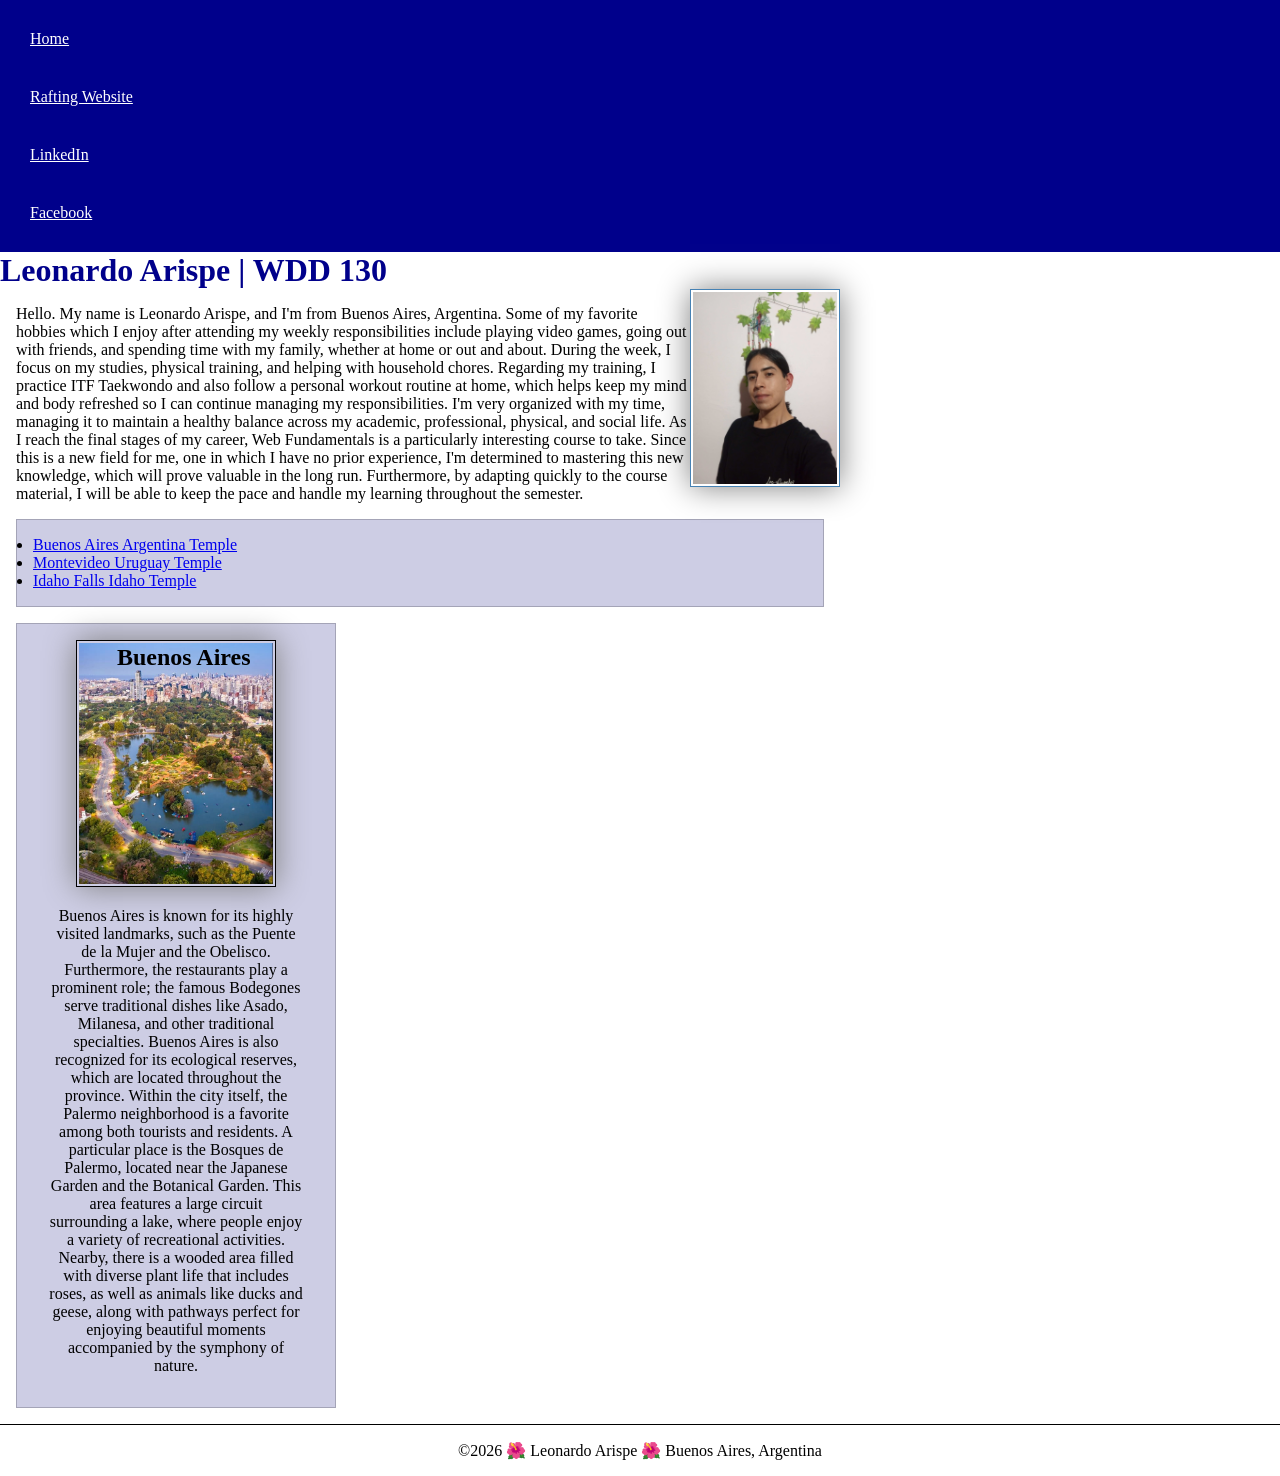
<file: index.html>
<!DOCTYPE html>
<html lang="en">

<head>
    <meta charset="UTF-8">
    <meta name="viewport" content="width=device-width, initial-scale=1.0">
    <title>Leonardo Arispe | WDD 130</title>
    <meta name="description" content="Leonardo Arispe's BYU-Idaho WDD 130 course Home Page Enhancement">
    <meta name="author" content="Leonardo Arispe">
    <link rel="stylesheet" href="styles/styles.css">
</head>

<body>
    <header>
        <nav>
            <a href="#">Home</a>
            <a href="wwr/">Rafting Website</a>
            <a href="https://www.linkedin.com/in/leonardo-ruben-arispe-a554a61b8/" target="_blank">LinkedIn</a>
            <a href="https://www.facebook.com/?locale=es_LA" target="_blank">Facebook</a>
        </nav>
    </header>
    <main>
        <h1>Leonardo Arispe | WDD 130</h1>
        <img src="images/profile.jpg" alt="Hello my name is Leonardo Arispe" width="200">
        <p>Hello. My name is Leonardo Arispe, and I'm from Buenos Aires, Argentina. Some of my favorite hobbies which I enjoy after attending my weekly responsibilities include playing video games, going out with friends, and spending time with my family, whether at home or out and about. During the week, I focus on my studies, physical training, and helping with household chores. Regarding my training, I practice ITF Taekwondo and also follow a personal workout routine at home, which helps keep my mind and body refreshed so I can continue managing my responsibilities. I'm very organized with my time, managing it to maintain a healthy balance across my academic, professional, physical, and social life. As I reach the final stages of my career, Web Fundamentals is a particularly interesting course to take. Since this is a new field for me, one in which I have no prior experience, I'm determined to mastering this new knowledge, which will prove valuable in the long run. Furthermore, by adapting quickly to the course material, I will be able to keep the pace and handle my learning throughout the semester.</p>
        <ul class="box">
            <li><a href="https://www.churchofjesuschrist.org/temples/details/buenos-aires-argentina-temple?lang=eng" target="_blank" rel="noopener">Buenos Aires Argentina Temple</a></li>
            <li><a href="https://www.churchofjesuschrist.org/temples/details/montevideo-uruguay-temple?lang=eng" target="_blank" rel="noopener">Montevideo Uruguay Temple</a></li>
            <li><a href="https://www.churchofjesuschrist.org/temples/details/idaho-falls-idaho-temple?lang=eng" target="_blank" rel="noopener">Idaho Falls Idaho Temple</a></li>
        </ul>
    </main>
    <aside class="box">
        <h2>Buenos Aires</h2>
        <img src="images/palermo-city.jpg" alt="Bosques de Palermo, Buenos Aires">
        <p>Buenos Aires is known for its highly visited landmarks, such as the Puente de la Mujer and the Obelisco. Furthermore, the restaurants play a prominent role; the famous Bodegones serve traditional dishes like Asado, Milanesa, and other traditional specialties. Buenos Aires is also recognized for its ecological reserves, which are located throughout the province. Within the city itself, the Palermo neighborhood is a favorite among both tourists and residents. A particular place is the Bosques de Palermo, located near the Japanese Garden and the Botanical Garden. This area features a large circuit surrounding a lake, where people enjoy a variety of recreational activities. Nearby, there is a wooded area filled with diverse plant life that includes roses, as well as animals like ducks and geese, along with pathways perfect for enjoying beautiful moments accompanied by the symphony of nature.</p>
    </aside>
    <footer>
        <p>©2026 🌺 Leonardo Arispe 🌺 Buenos Aires, Argentina</p>
    </footer>
</body>

</html>
</file>
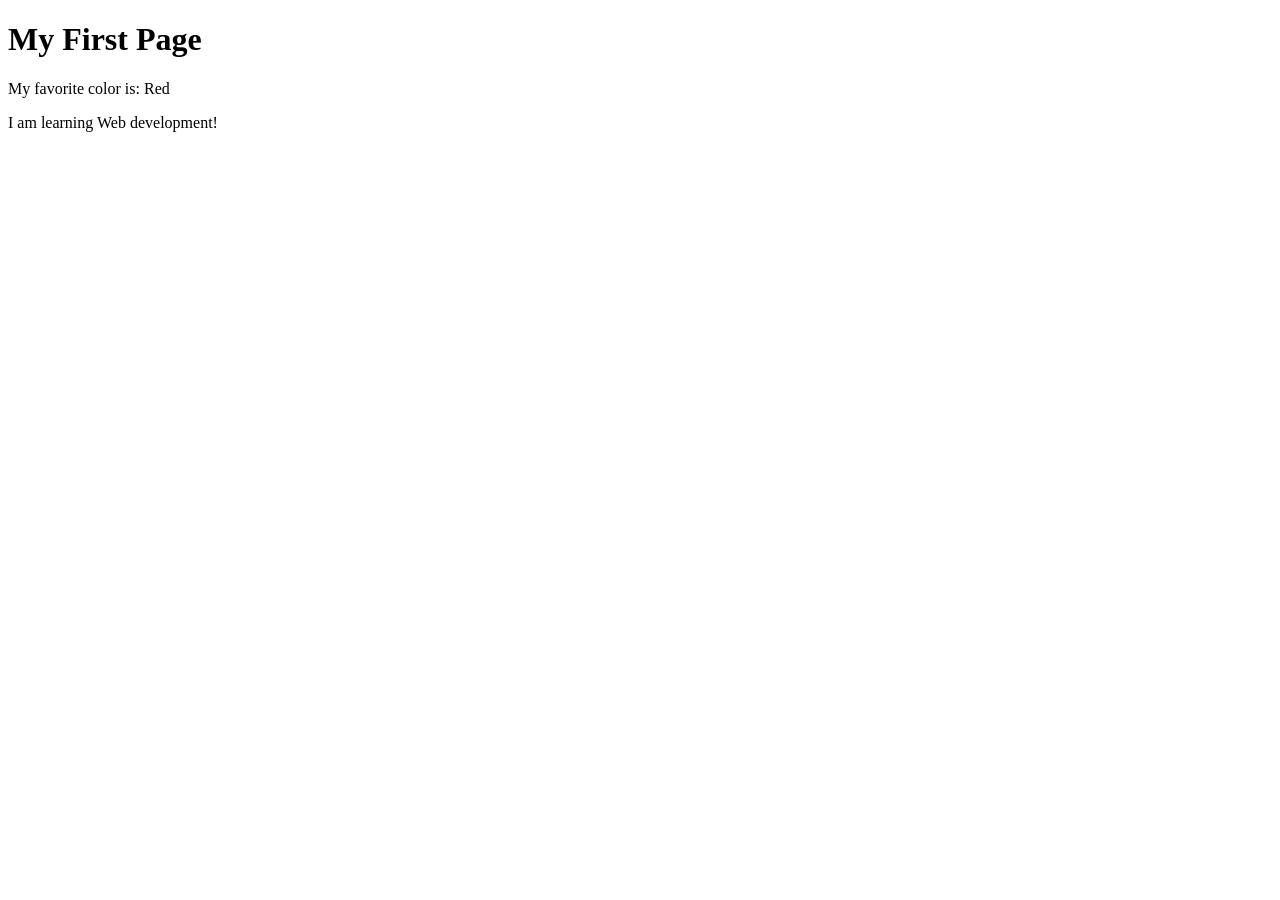
<file: week01/first-page.html>
<!DOCTYPE html>
<html lang="en">

<head>
    <meta charset="UTF-8">
    <meta name="viewport" content="width=device-width, initial-scale=1.0">
    <title>My First Page</title>
</head>

<body>
    <h1>My First Page</h1>
    <p>My favorite color is: Red </p>
    <p>I am learning Web development! </p>
</body>

</html>
</file>
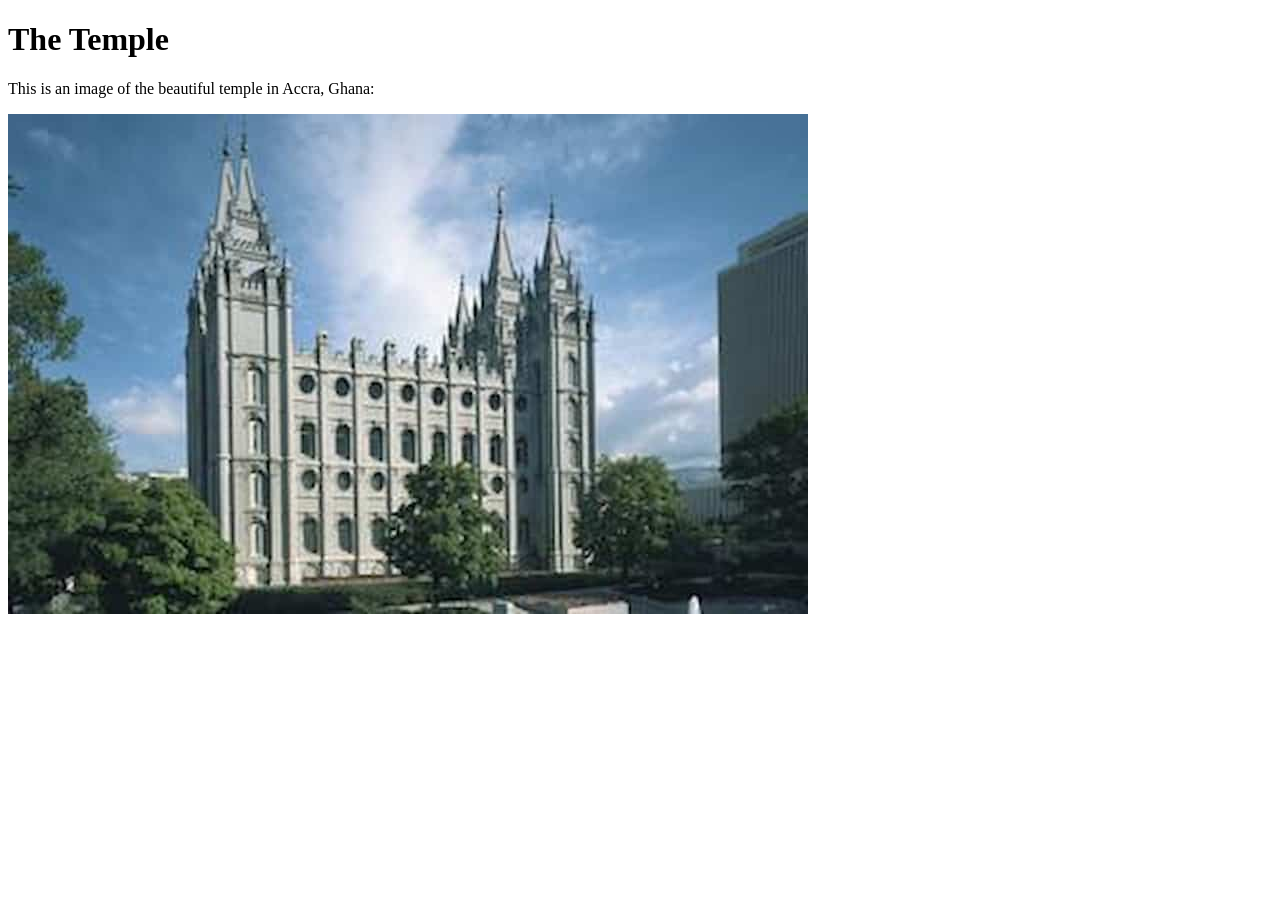
<file: week01/images-solution.html>
<!DOCTYPE html>
<html lang="en">

<head>
    <meta charset="UTF-8">
    <meta name="viewport" content="width=device-width, initial-scale=1.0">
    <title>Temple Image</title>
</head>

<body>
    <h1>The Temple</h1>
    <p>This is an image of the beautiful temple in Accra, Ghana:</p>
    <img src="images/temple-small.jpg" alt="The Accra Ghana Temple">

</body>

</html>
</file>
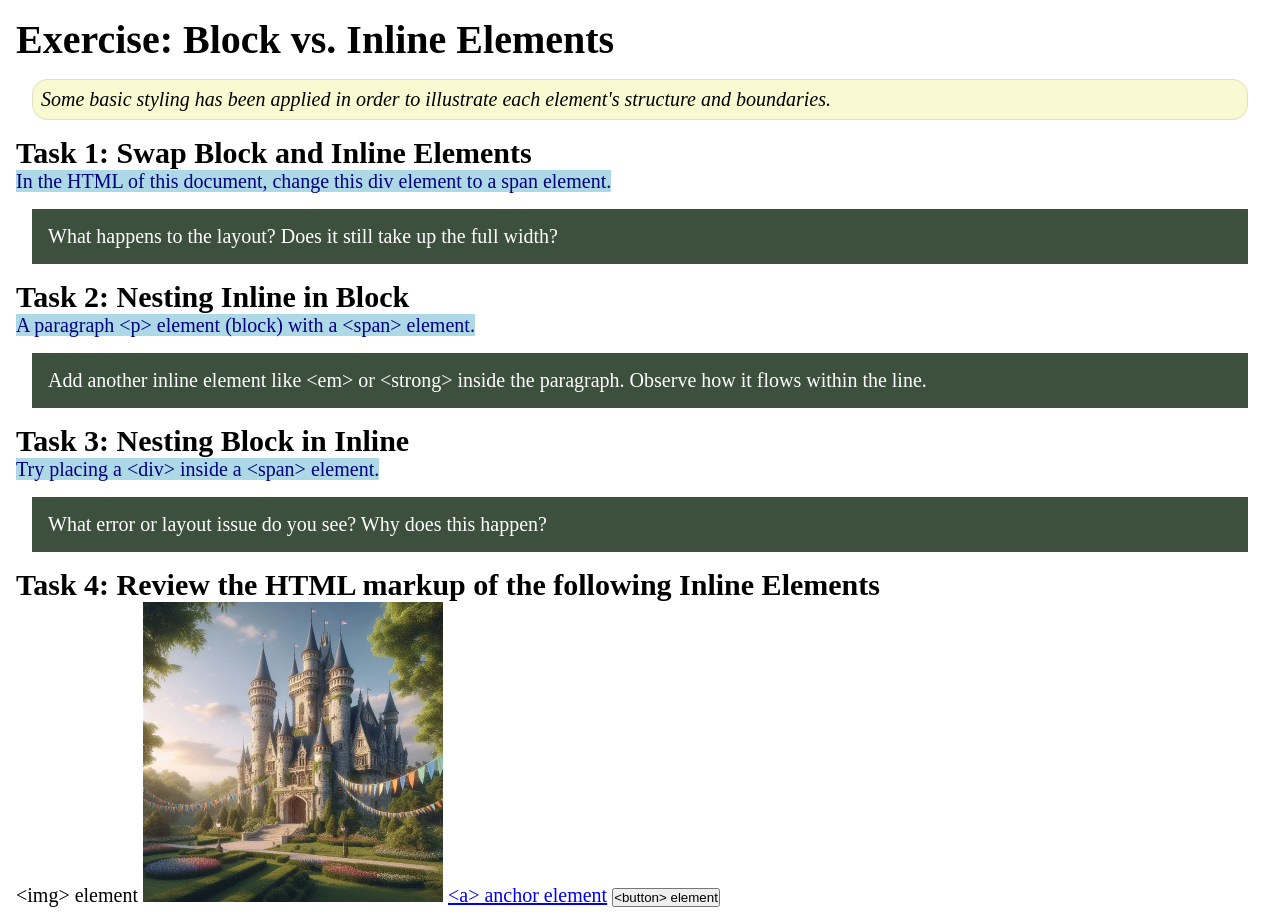
<file: week02/block-vs-inline.html>
<!DOCTYPE html>
<html lang="en">

<head>
    <meta charset="UTF-8">
    <meta name="viewport" content="width=device-width, initial-scale=1.0">
    <title>Exercise: Block vs. Inline Elements</title>
    <link rel="stylesheet" href="styles/block-vs-inline.css">
</head>

<body>
    <main>
        <h1>Exercise: Block vs. Inline Elements</h1>
        <p class="note">Some basic styling has been applied in order to illustrate each element's structure and boundaries.</p>

        <h2>Task 1: Swap Block and Inline Elements</h2>
        <span>In the HTML of this document, change this div element to a span element.</span>

        <p class="question">What happens to the layout? Does it still take up the full width?</p>

        <h2>Task 2: Nesting Inline in Block</h2>
        <span>A paragraph &lt;p&gt; element (block) with a <span>&lt;span&gt; element</span>.</span>
        <p class="question">Add another inline element like &lt;em&gt; or &lt;strong&gt; inside the paragraph. Observe how it flows within the line.</p>

        <h2>Task 3: Nesting Block in Inline</h2>
        <span>Try placing a &lt;div&gt; inside a &lt;span&gt; element.</span>
        <p class="question">What error or layout issue do you see? Why does this happen?</p>

        <h2>Task 4: Review the HTML markup of the following Inline Elements</h2>
        &lt;img&gt; element
        <img src="images/castle.webp" alt="placeholder image (images are inline)" width="300" height="300">
        <a href="https://churchofjesuschrist.org">&lt;a&gt; anchor element</a>
        <button type="button">&lt;button&gt; element</button>
    </main>
</body>

</html>
</file>
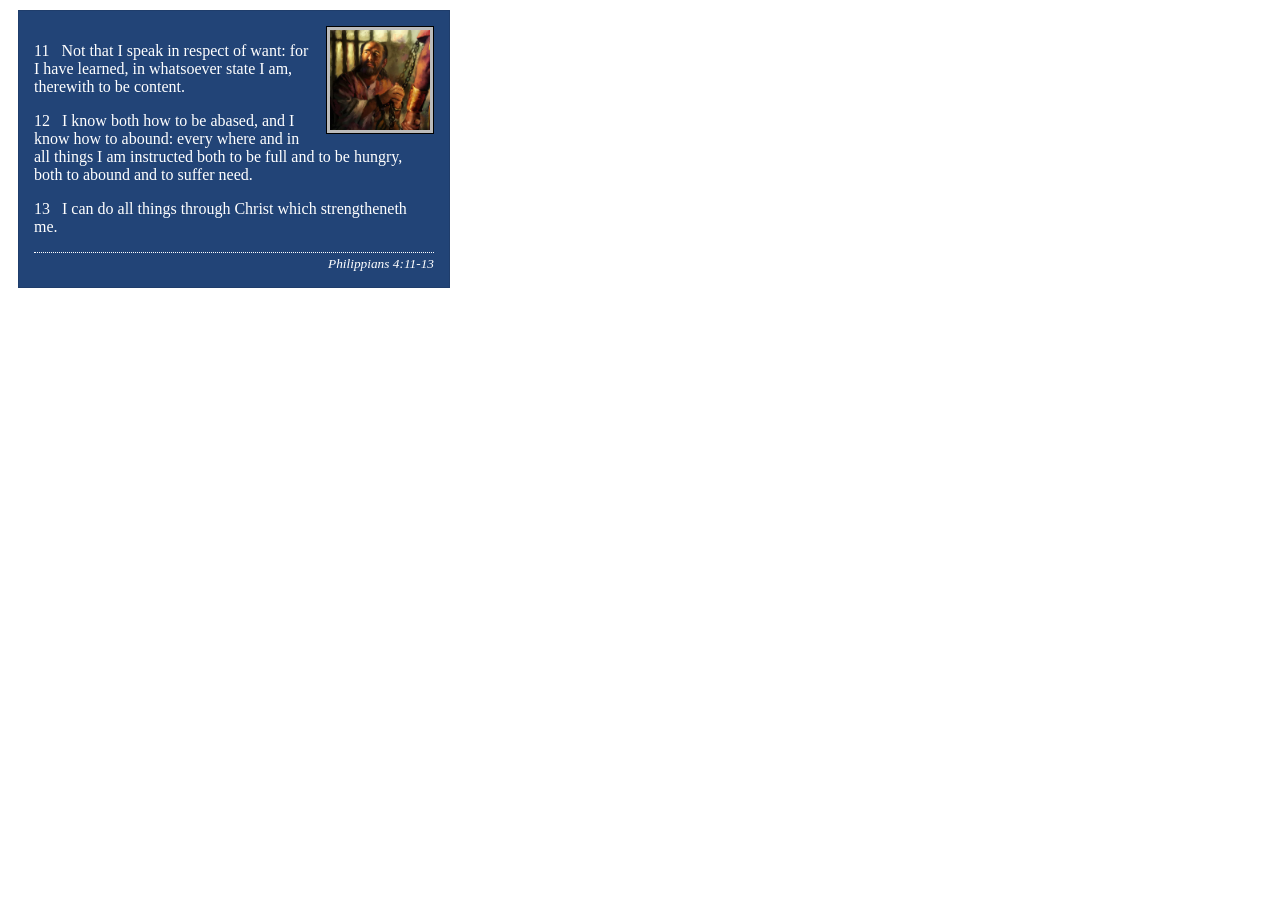
<file: week02/box-model-solution.html>
<!DOCTYPE html>
<html lang="en">

<head>
    <meta charset="UTF-8">
    <meta name="viewport" content="width=device-width, initial-scale=1.0">
    <title>Box Model Activity</title>
    <link rel="stylesheet" href="styles/box-model-solution.css">
</head>

<body>
    <main>
        <div class="callout">
            <img src="images/apostle-paul-imprisoned.webp" alt="Paul the Apostle - Imprisoned in Rome" width="200" height="200">
            <blockquote>
                <p>11 &nbsp; Not that I speak in respect of want: for I have learned, in whatsoever state I am, therewith to be content.</p>
                <p>12 &nbsp; I know both how to be abased, and I know how to abound: every where and in all things I am instructed both to be full and to be hungry, both to abound and to suffer need.</p>
                <p>13 &nbsp; I can do all things through Christ which strengtheneth me.</p>
            </blockquote>
            <cite>Philippians 4:11-13</cite>
        </div>
    </main>
</body>

</html>
</file>
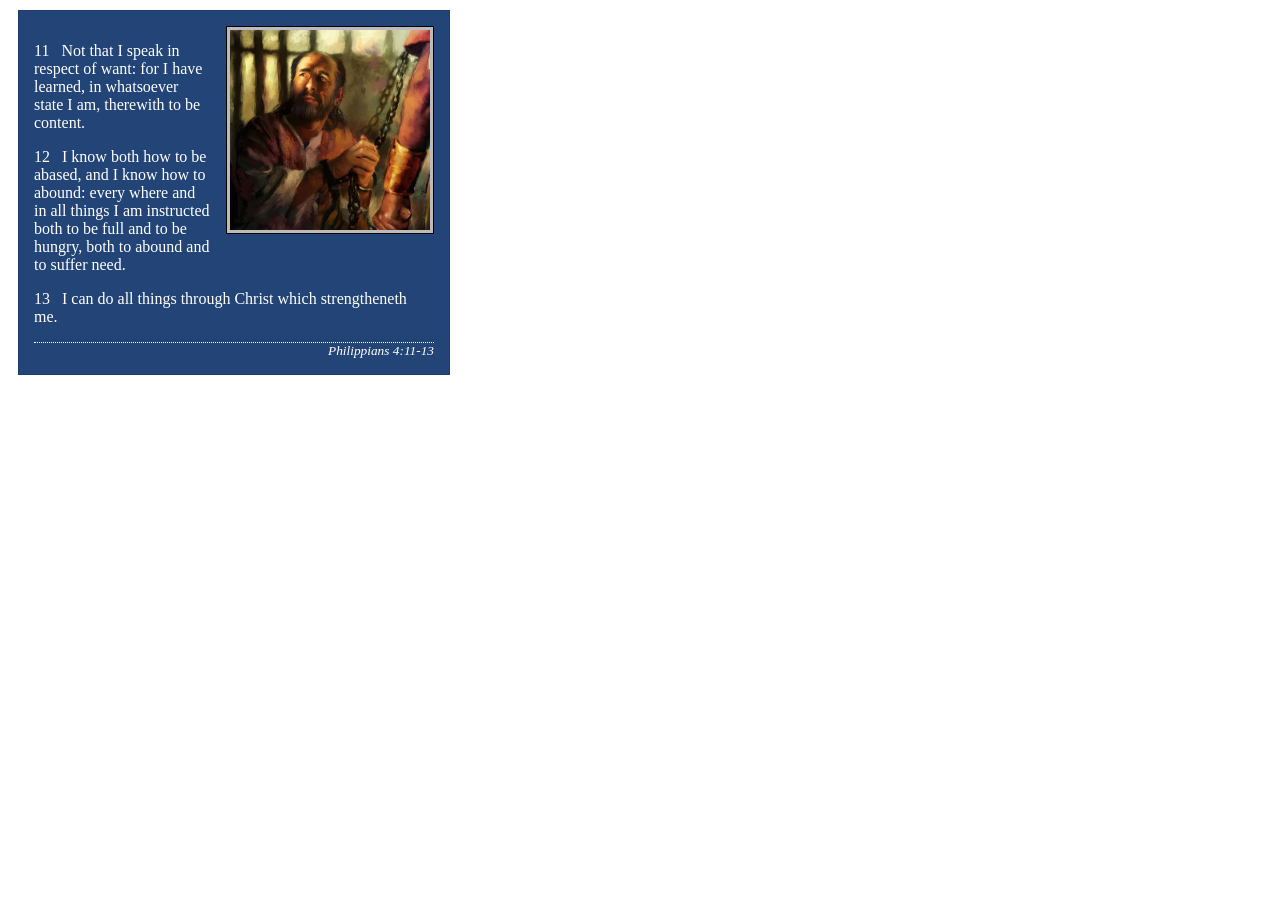
<file: week02/box-model.html>
<!DOCTYPE html>
<html lang="en">

<head>
    <meta charset="UTF-8">
    <meta name="viewport" content="width=device-width, initial-scale=1.0">
    <title>Box Model Activity</title>
    <link rel="stylesheet" href="styles/box-model.css">
</head>

<body>
    <main>
        <div class="callout">
            <img src="images/apostle-paul-imprisoned.webp" alt="Paul the Apostle - Imprisoned in Rome" width="200" height="200">
            <blockquote>
                <p>11 &nbsp; Not that I speak in respect of want: for I have learned, in whatsoever state I am, therewith to be content.</p>
                <p>12 &nbsp; I know both how to be abased, and I know how to abound: every where and in all things I am instructed both to be full and to be hungry, both to abound and to suffer need.</p>
                <p>13 &nbsp; I can do all things through Christ which strengtheneth me.</p>
            </blockquote>
            <cite>Philippians 4:11-13</cite>
        </div>
    </main>
</body>

</html>
</file>
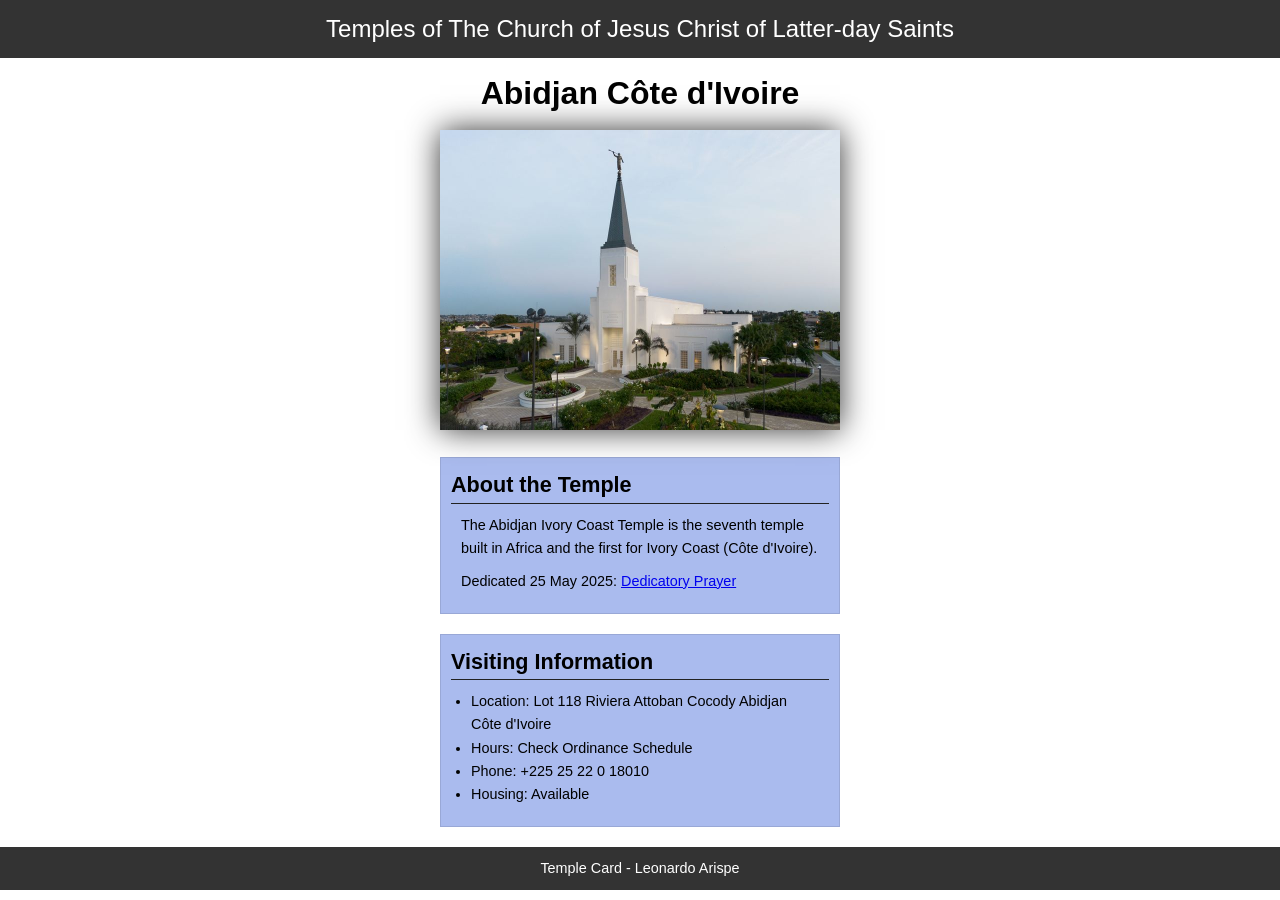
<file: week02/temple.html>
<!DOCTYPE html>
<html lang="en">

<head>
    <meta charset="UTF-8">
    <meta name="viewport" content="width=device-width, initial-scale=1.0">
    <title>Temple Card - Abidjan Côte d'Ivoire</title>
    <link rel="stylesheet" href="styles/temple.css">
</head>

<body>
    <header>
        <p>Temples of The Church of Jesus Christ of Latter-day Saints</p>
    </header>
    <main>
        <h1>Abidjan Côte d'Ivoire</h1>
        <picture>
            <img src="images/abidjan-ivory-coast.jpeg" alt="Abidjan Côte d'Ivoire Temple">
        </picture>
        <section>
            <h2>About the Temple</h2>
            <p>The Abidjan Ivory Coast Temple is the seventh temple built in Africa and the first for Ivory Coast (Côte d'Ivoire).</p>
            <p>Dedicated 25 May 2025: <a href="https://www.churchofjesuschrist.org/temples/dedicatory-prayer/abidjan-ivory-coast-temple/2025-05-25?lang=eng" target="_blank" rel="noopener noreferrer">Dedicatory Prayer</a></p>
        </section>
        <section>
            <h2>Visiting Information</h2>
            <ul>
                <li>Location: Lot 118 Riviera Attoban Cocody Abidjan Côte d'Ivoire</li>
                <li>Hours: Check Ordinance Schedule</li>
                <li>Phone: +225 25 22 0 18010</li>
                <li>Housing: Available</li>
            </ul>
        </section>
    </main>
    <footer>
        <p>Temple Card - Leonardo Arispe</p>
    </footer>
</body>

</html>
</file>
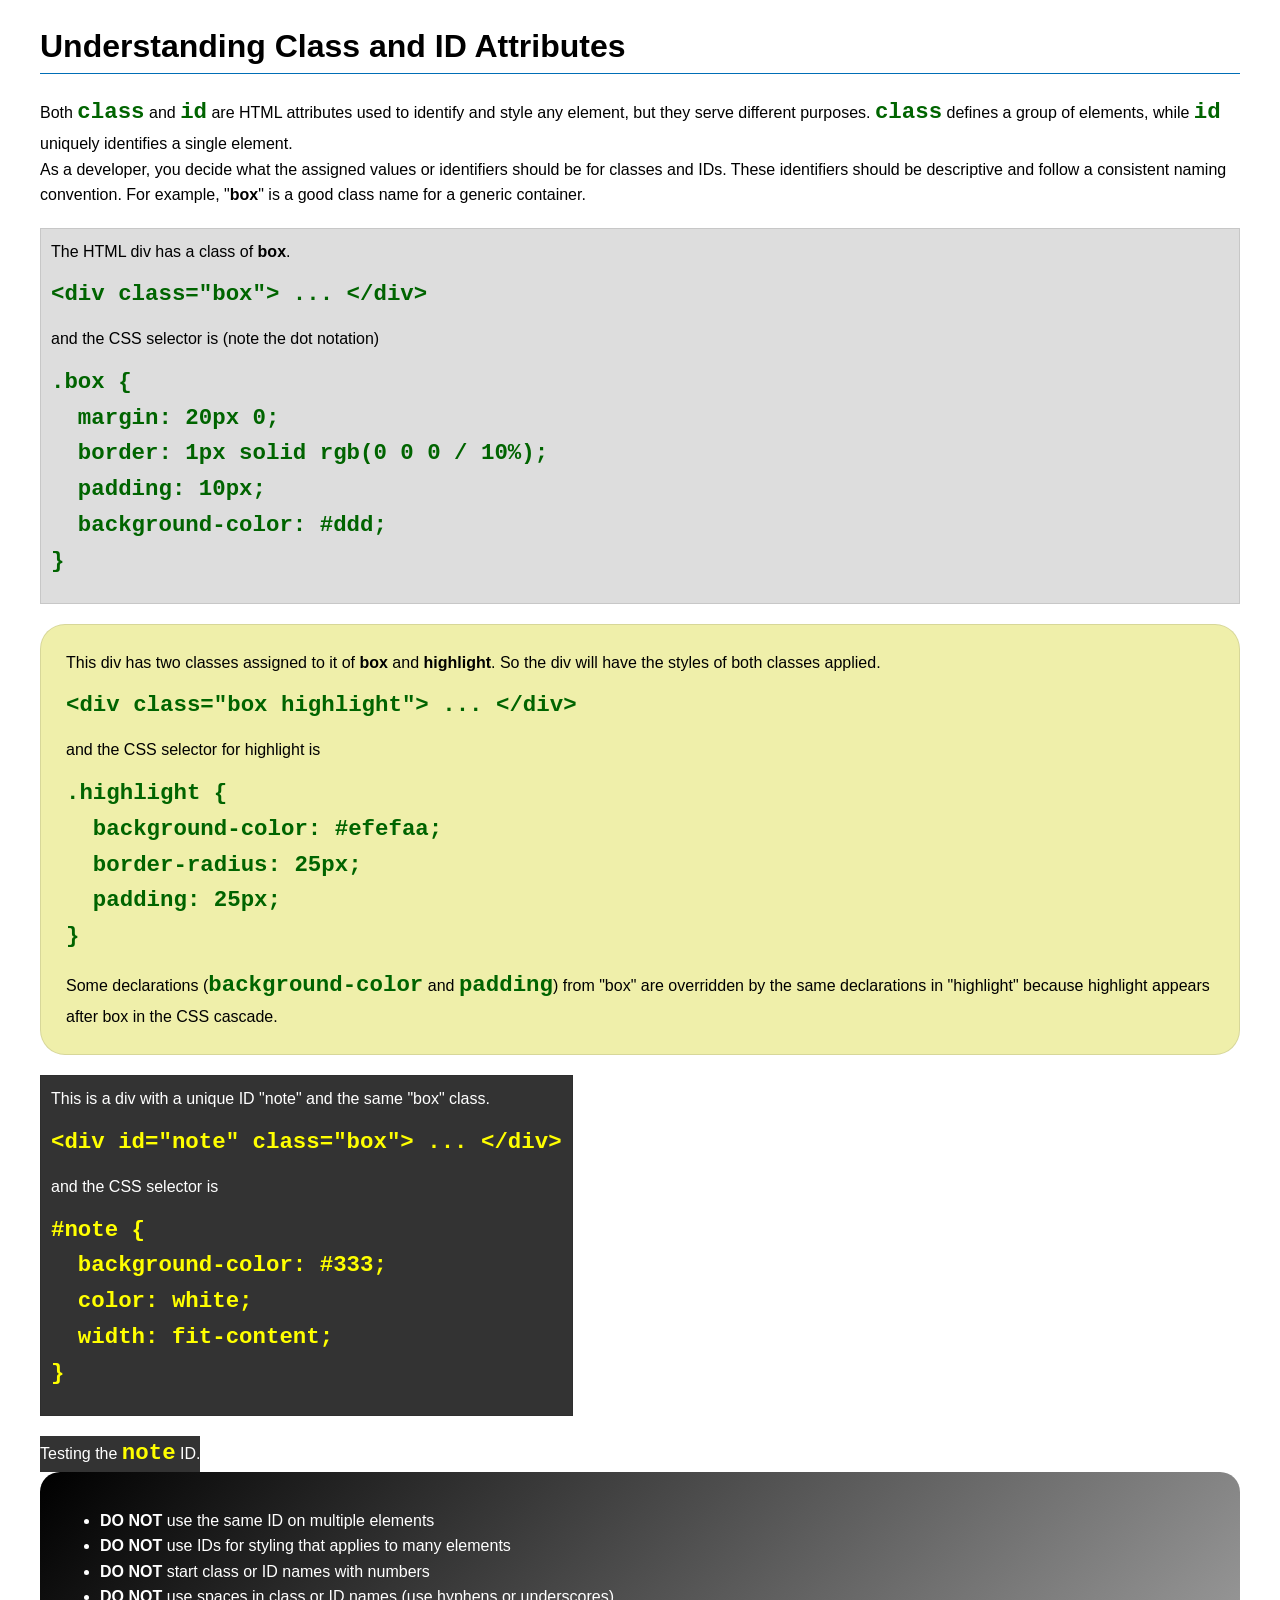
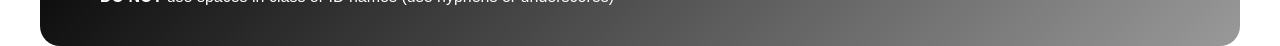
<file: week03/class-and-id.html>
<!DOCTYPE html>
<html lang="en">

<head>
    <meta charset="UTF-8">
    <meta name="viewport" content="width=device-width, initial-scale=1.0">
    <title>Class vs ID Attributes</title>
    <link rel="stylesheet" href="styles/class-and-id.css">
</head>

<body>
    <h1>Understanding Class and ID Attributes</h1>
    <p>Both <code>class</code> and <code>id</code> are HTML attributes used to identify and style any element, but they serve different purposes. <code>class</code> defines a group of elements, while <code>id</code> uniquely identifies a single element.</p>
    <p>As a developer, you decide what the assigned values or identifiers should be for classes and IDs. These identifiers should be descriptive and follow a consistent naming convention. For example, "<strong>box</strong>" is a good class name for a generic container.</p>
    <div class="box">
        <p>The HTML div has a class of <strong>box</strong>.</p>
        <pre><code class="html">&lt;div class="box"&gt; ... &lt;/div&gt;</code></pre>
        and the CSS selector is (note the dot notation)
        <pre><code class="css">.box {
  margin: 20px 0;
  border: 1px solid rgb(0 0 0 / 10%);
  padding: 10px;
  background-color: #ddd; 
}</code></pre>
    </div>

    <div class="box highlight">
        <p>This div has two classes assigned to it of <strong>box</strong> and <strong>highlight</strong>. So the div will have the styles of both classes applied.</p>
        <pre><code class="html">&lt;div class="box highlight"&gt; ... &lt;/div&gt;</code></pre>
        and the CSS selector for highlight is
        <pre><code class="css">.highlight {
  background-color: #efefaa;
  border-radius: 25px;
  padding: 25px;
}</code></pre>
        <p>Some declarations (<code>background-color</code> and <code>padding</code>) from "box" are overridden by the same declarations in "highlight" because highlight appears after box in the CSS cascade.</p>
    </div>

    <div id="note" class="box">
        <p>This is a div with a unique ID "note" and the same "box" class.</p>
        <pre><code class="html">&lt;div id="note" class="box"&gt; ... &lt;/div&gt;</code></pre>
        and the CSS selector is
        <pre><code class="css">#note {
  background-color: #333;
  color: white;
  width: fit-content;
}</code></pre>
    </div>

    <div id="note">
        <p>Testing the <code>note</code> ID.</p>
    </div>

    <section id="best-practice">
        <ul>
            <li><strong>DO NOT</strong> use the same ID on multiple elements</li>
            <li><strong>DO NOT</strong> use IDs for styling that applies to many elements</li>
            <li><strong>DO NOT</strong> start class or ID names with numbers</li>
            <li><strong>DO NOT</strong> use spaces in class or ID names (use hyphens or underscores)</li>
        </ul>
    </section>

</body>

</html>
</file>
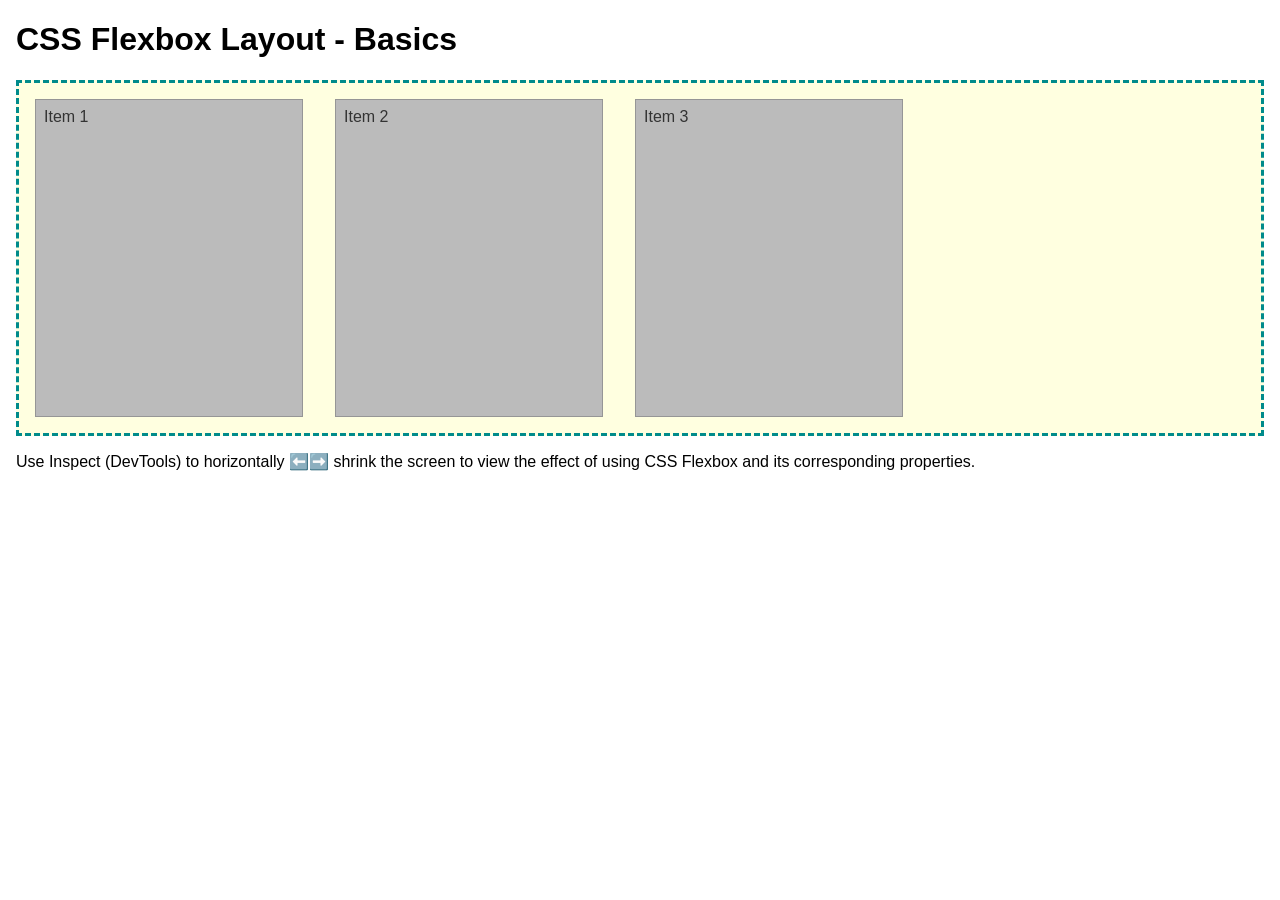
<file: week04/flexbox-layout.html>
<!DOCTYPE html>
<html lang="en">

<head>
    <meta charset="UTF-8">
    <meta name="viewport" content="width=device-width, initial-scale=1.0">
    <title>CSS Flexbox Layout - Basics</title>
    <link rel="stylesheet" href="styles/flexbox.css">
</head>

<body>
    <main>
        <h1>CSS Flexbox Layout - Basics</h1>
        <div class="flex-container">
            <div class="flex-item item1">Item 1</div>
            <div class="flex-item item2">Item 2</div>
            <div class="flex-item item3">Item 3</div>
        </div>
        <p>Use Inspect (DevTools) to horizontally ⬅️➡️ shrink the screen to view the effect of using CSS Flexbox and its corresponding properties.</p>
    </main>
</body>

</html>
</file>
<file: styles/styles.css>
* {
    margin: 0;
    padding: 0;
    box-sizing: border-box;
}

nav {
    background-color: darkblue;
    padding: 10px;
}

nav a {
    color: white;
    display: block;
    padding: 20px;
}

h1 {
    color: darkblue;
}

h2 {
    position: absolute;
    top: 20px;
    left: 100px;
}

img {
    width: 150px;
    height: auto;
    border: 1px solid black;
    padding: 2px;
    box-shadow: 0 0 30px gray;
}

p {
    padding: 0;
    margin: 1rem;
}

main {
    max-width: 840px;
}

aside {
    width: 20rem;
    text-align: center;
    position: relative;
}

aside img {
    width: 200px;
    height: auto;
}

main img {
    width: 150px;
    height: auto;
    border: 1px solid steelblue;
    padding: 2px;
    box-shadow: 0 0 30px gray;
    float: right;
}

footer {
    margin-top: 15px;
    border-top: 1px solid #000;
    text-align: center;
}

/* Class Selectors */

.box {
    margin: 1rem;
    border: 1px solid rgb(0 0 0 / 20%);
    padding: 1rem;
    background-color: rgb(205, 205, 228);
    color: #000;
}
</file>
<file: week02/styles/block-vs-inline.css>
* {
    margin: 0;
    padding: 0;
}

body {
    font-size: 20px;
    margin: 1rem;
}

p,
div {
    background-color: beige;
    margin: 1rem;
    padding: 1rem;
}

span {
    color: navy;
    background-color: lightblue;
}

code {
    margin: 0;
    padding: 0;
    color: green;
    font-size: 1.2rem;
}

.note {
    font-style: italic;
    background-color: lightgoldenrodyellow;
    border-radius: 1rem;
    border: 1px solid rgb(0 0 0 / 10%);
    margin: 1rem;
    padding: .5rem;
}

.question {
    background-color: #3d503d;
    color: #fff;
}
</file>
<file: week02/styles/box-model-solution.css>
.callout {
    max-width: 400px;
    margin: 10px;
    border: 1px solid rgb(0 0 0 / 10%);
    padding: 15px;
    background-color: #247;
    color: #fff;
}

.callout img {
    float: right;
    margin: 0 0 10px 15px;
    border: 1px solid #000;
    padding: 3px;
    background-color: #bbb;
    width: 100px;
    height: auto;
}

blockquote {
    margin: 0;
}

cite {
    display: block;
    border-top: 1px dotted #fff;
    padding-top: 3px;
    text-align: right;
    font-size: smaller;
}
</file>
<file: week02/styles/box-model.css>
.callout {
    max-width: 400px;
    margin: 10px;
    border: 1px solid rgb(0 0 0 / 0.1);
    padding: 15px;
    background-color: #247;
    color: #fff;

}

.callout img {
    float: right;
    margin: 0 0 10px 15px;
    border: 1px solid #000;
    padding: 3px;
    background-color: #bbb;
    width: 15 0px;
    height: auto;
}

blockquote {
    margin: 0;
}

cite {
    display: block;
    border-top: 1px dotted #fff;
    text-align: right;
    font-size: smaller;
}
</file>
<file: week02/styles/temple.css>
* {
    margin: 0;
    padding: 0;
}

body {
    font-family: Arial, sans-serif;
    line-height: 1.6;
}

header,
footer {
    background-color: #333;
    color: #fff;
    padding: 10px;
    text-align: center;
    font-size: 1.5rem;
}

main {
    width: 400px;
    margin: 0 auto;
}

h1 {
    margin: 10px;
    text-align: center;
}

h2 {
    border-bottom: 1px solid #222;
}

img {
    width: 100%;
    height: auto;
    box-shadow: 0 0 30px #333;
}

section {
    margin: 20px 0;
    border: 1px solid rgb(0 0 0 / 10%);
    padding: 10px;
    background-color: #abe;
    font-size: .9rem;
}

section p {
    margin: 10px;
}

ul {
    margin: 10px 20px;
}

footer {
    font-size: .9rem;
}
</file>
<file: week03/styles/class-and-id.css>
body {
    font-family: Arial, sans-serif;
    line-height: 1.6;
    margin: 0;
    padding: 0 40px;
}

h1 {
    border-bottom: 1px solid rgb(0 110 182);
    padding-bottom: 0;
}

p {
    margin: 0;
}

code {
    color: darkgreen;
    font-weight: 700;
    font-size: 1.4rem;
}

/* Class examples - can be reused */
.box {
    margin: 20px 0;
    border: 1px solid rgb(0 0 0 / 10%);
    padding: 10px;
    background-color: #ddd;
    /* this is shorthand for #dddddd */
}

.highlight {
    background-color: #efefaa;
    border-radius: 25px;
    padding: 25px;
}

/* ID examples - should be unique */

#note {
    background-color: #333;
    color: white;
    width: fit-content;
}

#note code {
    color: yellow;
}

#best-practice {
    background: linear-gradient(135deg, #000 0%, #999 100%);
    color: white;
    border-radius: 20px;
    padding: 20px;
}
</file>
<file: week04/styles/flexbox.css>
body {
    font-family: Helvetica, Arial, sans-serif;
    margin: 1rem;
}

.flex-container {
    border: 3px dashed darkcyan;
    background-color: lightyellow;
    display: flex;
    flex-wrap: wrap;
}

.flex-item {
    width: 250px;
    margin: 1rem;
    border: 1px solid rgb(0 0 0 / 20%);
    padding: 0.5rem;
    background-color: #bbb;
    color: #333;
}

.item1 {
    min-height: 100px;
}

.item2 {
    min-height: 200px;
}

.item3 {
    min-height: 300px;
}
</file>
